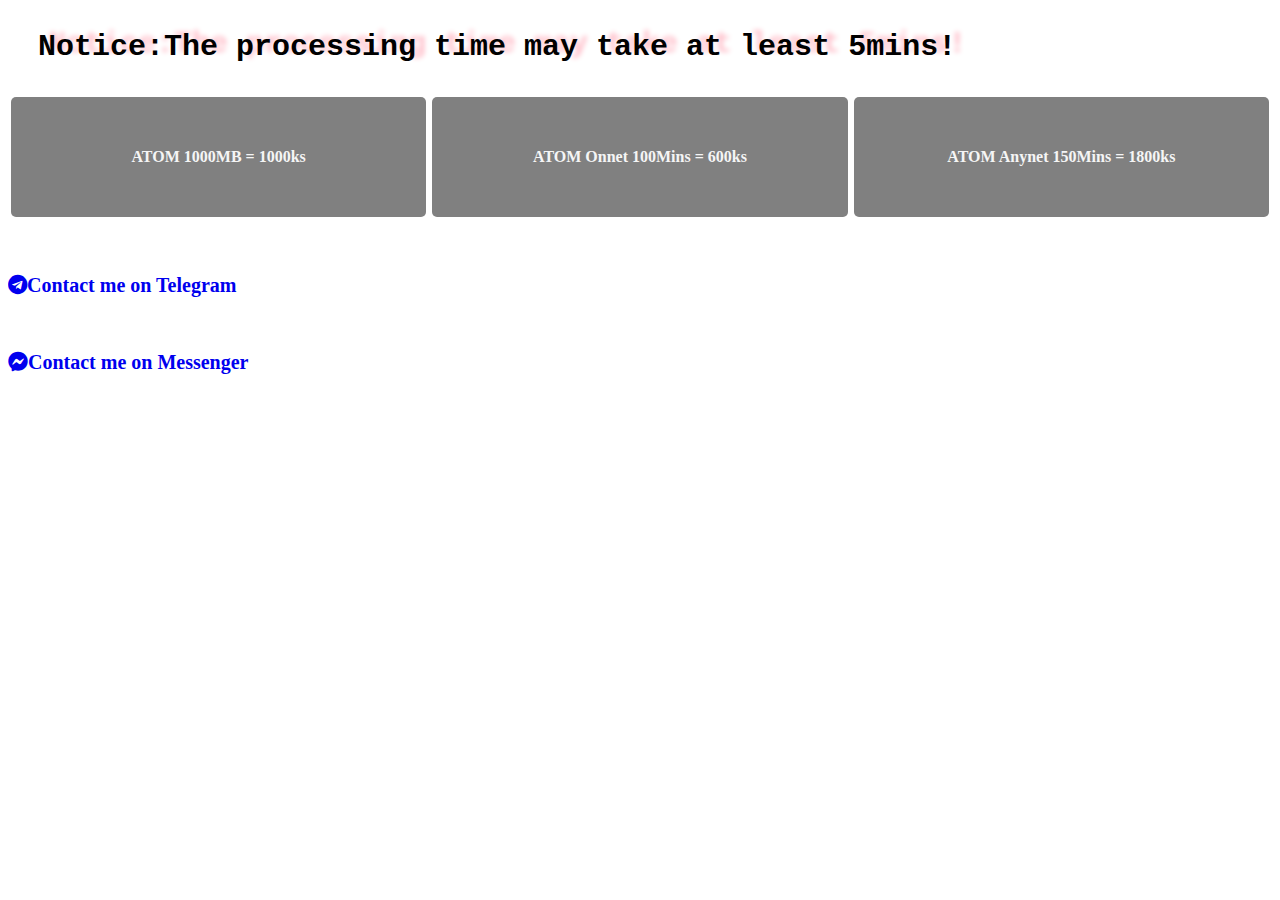
<file: index.html>
<!DOCTYPE html>
<html>
    <head>
        <title>Atom Data & Minute Reselling</title>
        <link rel="stylesheet" href="https://cdnjs.cloudflare.com/ajax/libs/font-awesome/5.15.4/css/all.min.css" integrity="sha512-1ycn6IcaQQ40/MKBW2W4Rhis/DbILU74C1vSrLJxCq57o941Ym01SwNsOMqvEBFlcgUa6xLiPY/NS5R+E6ztJQ==" crossorigin="anonymous" referrerpolicy="no-referrer" />
        <link href="logo.webp" rel="icon" type="image/png"/>
        <link href="business.css" rel="stylesheet" type="text/css"/>
    
    </head>
    <body>
        <header>
        <p>Notice:The processing time may take at least 5mins!</p>
        </header>
        <div>
            <p>ATOM 1000MB = 1000ks</p>
            <p>ATOM Onnet 100Mins = 600ks</p>
            <p>ATOM Anynet 150Mins = 1800ks</p>
        </div><br/><br/><br/>

        <nav>
        <a href="https://t.me/Oak_Soe_San"><i class="fab fa-telegram"></i>Contact me on Telegram</a>
        <br/><br/><br/>
        <a href="https://m.me/Sanmin3379"><i class="fab fa-facebook-messenger"></i>Contact me on Messenger</a>     
        <br/><br/><br/>
        
        </nav>

    </body>
</html>
</file>
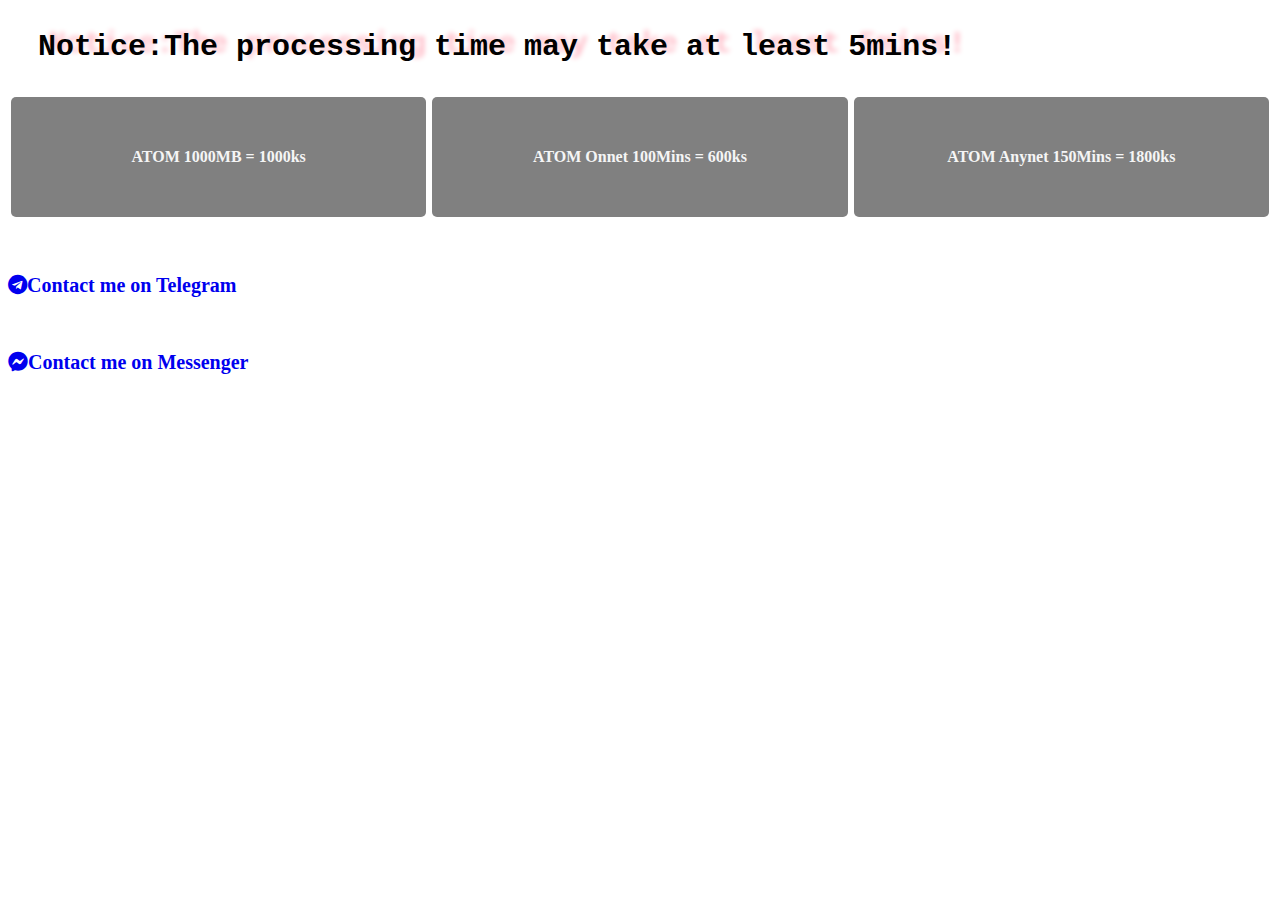
<file: business.html>
<!DOCTYPE html>
<html>
    <head>
        <title>Atom Data & Minute Reselling</title>
        <link rel="stylesheet" href="https://cdnjs.cloudflare.com/ajax/libs/font-awesome/5.15.4/css/all.min.css" integrity="sha512-1ycn6IcaQQ40/MKBW2W4Rhis/DbILU74C1vSrLJxCq57o941Ym01SwNsOMqvEBFlcgUa6xLiPY/NS5R+E6ztJQ==" crossorigin="anonymous" referrerpolicy="no-referrer" />
        <link href="./../img/logo.webp" rel="icon" type="image/png"/>
        <link href="business.css" rel="stylesheet" type="text/css"/>
    
    </head>
    <body>
        <header>
        <p>Notice:The processing time may take at least 5mins!</p>
        </header>
        <div>
            <p>ATOM 1000MB = 1000ks</p>
            <p>ATOM Onnet 100Mins = 600ks</p>
            <p>ATOM Anynet 150Mins = 1800ks</p>
        </div><br/><br/><br/>

        <nav>
        <a href="https://t.me/Oak_Soe_San"><i class="fab fa-telegram"></i>Contact me on Telegram</a>
        <br/><br/><br/>
        <a href="https://m.me/Sanmin3379"><i class="fab fa-facebook-messenger"></i>Contact me on Messenger</a>     
        <br/><br/><br/>
        
        </nav>

    </body>
</html>
</file>
<file: business.css>
header p{
    font-size: 30px;
    font-weight: bold;
    font-family: 'Courier New', Courier, monospace;
    color: black;
    text-indent: 30px;
    text-shadow: 10px -3px 5px pink;
}

div{
    display: flex;
    justify-content: center;
    align-items: center;

    cursor: pointer;
}

div p{
    font-weight: bold;
    font-size: 16px;
    /* text-align: center; */

    color: whitesmoke;
    background-color: gray;

    width: 70%;
    height: 100px; 

    margin: 3px;
    padding: 10px;
    border-radius: 5px;

    display: flex;
    justify-content: center;
    align-items: center;
     
     /* box-sizing: border-box; */

     transition: all .5s ease-in;
}
div p:hover{
 
    color: bisque;
    background-color:blue;
    font-size: 25px;
}


nav a{
    text-decoration: none;
    font-size: 20px;
    font-weight: bold;

    display: block;
}
nav a:active{
    color: gray;
    
}
</file>
